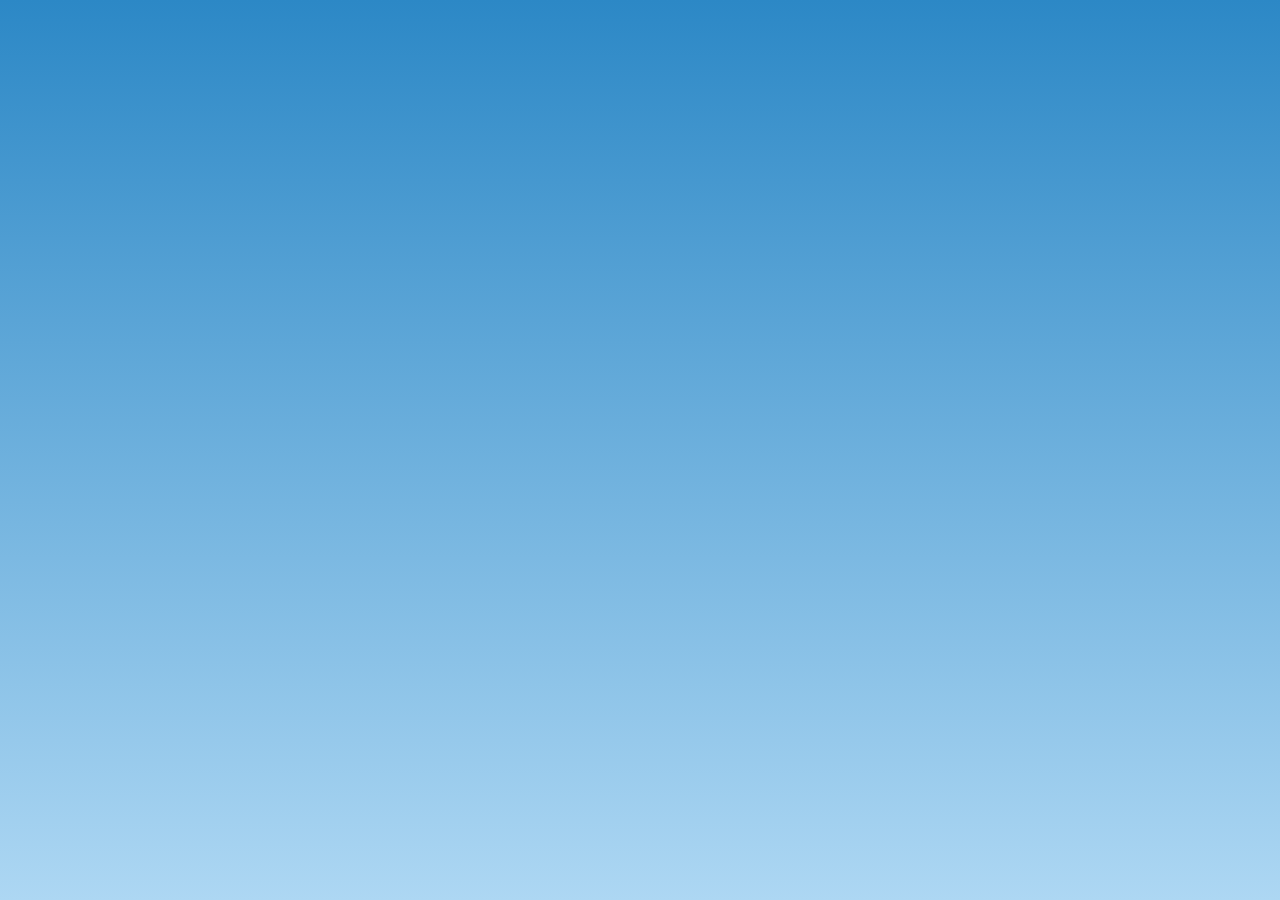
<file: public/calendario.html>
<!DOCTYPE html>
<html lang="en">
<head>
    <meta charset="UTF-8">
    <meta name="viewport" content="width=device-width, initial-scale=1.0">
    <title>Calendario</title>
    <link rel="stylesheet" href="styles.css">
</head>
<body>
    <iframe class="calendar" src="https://calendar.google.com/calendar/embed?src=sitowebtecnic%40gmail.com&ctz=Europe%2FMadrid" style="border: 0" width="800" height="600" frameborder="0" scrolling="no"></iframe>
</body>
</html>
</file>
<file: public/styles.css>
/* index */
body {
    font-family: 'Segoe UI', Tahoma, Geneva, Verdana, sans-serif;
    margin: 0;
    padding: 0;
    display: flex;
    align-items: center;
    justify-content: center;
    height: 100vh;
    background: linear-gradient(to bottom, #2c88c6, #add7f3);
}

form {
    max-width: 400px;
    margin: 20px auto;
    padding: 30px;
    border-radius: 8px;
    background-color: #fff;
    box-shadow: 0 0 20px rgba(0, 0, 0, 0.1);
    transition: transform 0.3s ease-in-out;
}

form:hover {
    transform: scale(1.02);
}

h2 {
    text-align: center;
    color: #333;
}

label {
    display: block;
    margin-bottom: 8px;
    color: #555;
}

input {
    width: 100%;
    padding: 12px;
    margin-bottom: 20px;
    box-sizing: border-box;
    border: 1px solid #ddd;
    border-radius: 4px;
    transition: border-color 0.3s ease-in-out;
}

input:focus {
    border-color: #3498db;
}

button {
    background-color: #3498db;
    color: white;
    padding: 12px 20px;
    border: none;
    border-radius: 4px;
    cursor: pointer;
    width: 100%;
    display: inline-block;
    transition: background-color 0.3s ease-in-out;
}

button:hover {
    background-color: #267bb6;
}
/* inicio */
.cards {
    display: flex;
    flex-direction: column;
    gap: 15px;
  }
  .calendario {
   text-decoration: none;
  }
  
  .cards .red {
    background-color: #f43f5e;
  }
  
  .cards .blue {
    background-color: #3b82f6;
  }
  
  .cards .green {
    background-color: #22c55e;
  }
  
  .cards .card {
    display: flex;
    align-items: center;
    justify-content: center;
    flex-direction: column;
    text-align: center;
    height: 150px;
    width: 500px;
    border-radius: 10px;
    color: white;
    cursor: pointer;
    transition: 400ms;
  }
  
  .cards .card p.tip {
    font-size: 1em;
    font-weight: 700;
  }
  
  .cards .card p.second-text {
    font-size: .7em;
  }
  
  .cards .card:hover {
    transform: scale(1.1, 1.1);
  }
  
  .cards:hover > .card:not(:hover) {
    filter: blur(10px);
    transform: scale(0.9, 0.9);
  }
  /* calendar */
  .calendar{
    width: 100%;
    height: 100%;
  }
</file>
